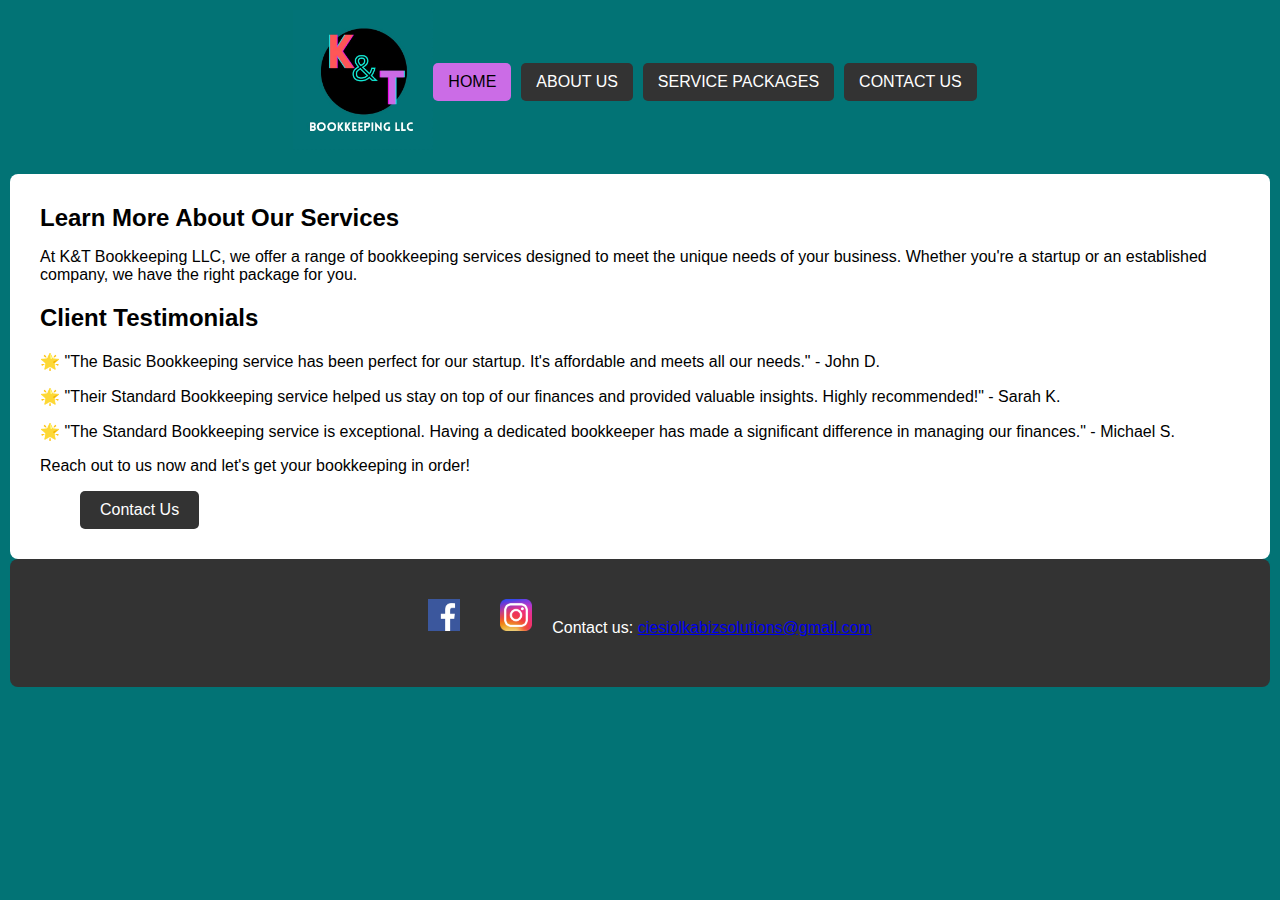
<file: index.html>
<!DOCTYPE html>
<html lang="en">
<head>
    <meta charset="UTF-8">
    <meta name="viewport" content="width=device-width, initial-scale=1.0">
    <title>K&T Bookkeeping LLC - Learn More</title>
    <link rel="stylesheet" href="styles.css">
</head>
<body>
    <!-- Header Section -->
    <div class="header">
        <nav>
		<div class="logo">
            <img src="kt-logo.jpeg" alt="K&T Bookkeeping LLC Logo" width="140" height="auto">
        </div>
			<ul>
			<li><a href="index.html" class="active">HOME</a></li>
			<li><a href="about.html">ABOUT US</a></li>
			<li><a href="services.html">SERVICE PACKAGES</a></li>
			<li><a href="schedule.html">CONTACT US</a></li>
			</ul>
		</nav>
    </div>
<section class="page-content">
    <div class="content">
        <h1>Learn More About Our Services</h1>
        <p>At K&T Bookkeeping LLC, we offer a range of bookkeeping services designed to meet the unique needs of your business. Whether you're a startup or an established company, we have the right package for you.</p>

        <h2>Client Testimonials</h2>

        <p>🌟 "The Basic Bookkeeping service has been perfect for our startup. It's affordable and meets all our needs." - John D.</p>
        <p>🌟 "Their Standard Bookkeeping service helped us stay on top of our finances and provided valuable insights. Highly recommended!" - Sarah K.</p>
        <p>🌟 "The Standard Bookkeeping service is exceptional. Having a dedicated bookkeeper has made a significant difference in managing our finances." - Michael S.</p>

        <p>Reach out to us now and let's get your bookkeeping in order!</p>
		
		<a href="schedule.html" class="contact-button">Contact Us</a>

    </div>
</section>
</body>

<footer>
    <div class="social-media">
		<a href="https://facebook.com/KTBooks22" target="_blank">
			<img src="facebook.png" alt="Facebook" width="32" height="32">
		</a>
		<a href="https://instagram.com/ktbooks22" target="_blank">
			<img src="instagram.png" alt="Instagram" width="32" height="32">
		</a>
	</div>
	<div class="footer-email">
    <p>Contact us: <a href="mailto:ciesiolkabizsolutions@gmail.com">ciesiolkabizsolutions@gmail.com</a></p>
    </div>
</footer>

</html>
</file>
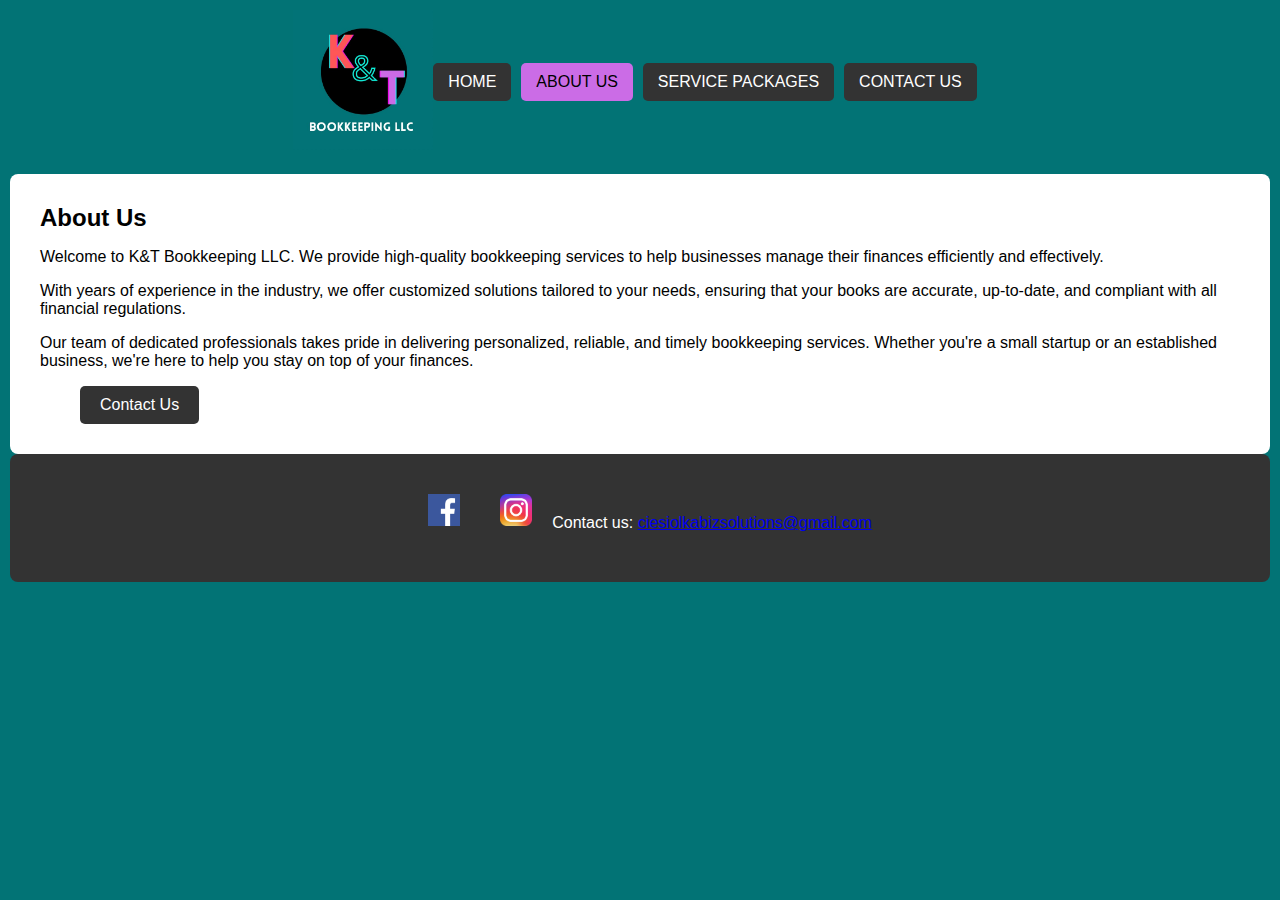
<file: about.html>
<!DOCTYPE html>
<html lang="en">
<head>
    <meta charset="UTF-8">
    <meta name="viewport" content="width=device-width, initial-scale=1.0">
    <title>About Us - K&T Bookkeeping LLC</title>
    <link rel="stylesheet" href="styles.css">
</head>
<body>
	<!-- Header Section -->
    <div class="header">
        <nav>
		<div class="logo">
            <img src="kt-logo.jpeg" alt="K&T Bookkeeping LLC Logo" width="140" height="auto">
        </div>
			<ul>
			<li><a href="index.html">HOME</a></li>
			<li><a href="about.html" class="active">ABOUT US</a></li>
			<li><a href="services.html">SERVICE PACKAGES</a></li>
			<li><a href="schedule.html">CONTACT US</a></li>
			</ul>
		</nav>
    </div>
<section class="page-content">
    <!-- Main Content -->
    <div class="content">
        <h1>About Us</h1>
        <p>Welcome to K&T Bookkeeping LLC. We provide high-quality bookkeeping services to help businesses manage their finances efficiently and effectively.</p>
        <p>With years of experience in the industry, we offer customized solutions tailored to your needs, ensuring that your books are accurate, up-to-date, and compliant with all financial regulations.</p>
        <p>Our team of dedicated professionals takes pride in delivering personalized, reliable, and timely bookkeeping services. Whether you're a small startup or an established business, we're here to help you stay on top of your finances.</p>
    <a href="schedule.html" class="contact-button">Contact Us</a>
	
	</div>
</section>
</body>

<footer>
    <div class="social-media">
		<a href="https://facebook.com/KTBooks22" target="_blank">
			<img src="facebook.png" alt="Facebook" width="32" height="32">
		</a>
		<a href="https://instagram.com/ktbooks22" target="_blank">
			<img src="instagram.png" alt="Instagram" width="32" height="32">
		</a>
	</div>
	<div class="footer-email">
    <p>Contact us: <a href="mailto:ciesiolkabizsolutions@gmail.com">ciesiolkabizsolutions@gmail.com</a></p>
    </div>
</footer>

</html>
</file>
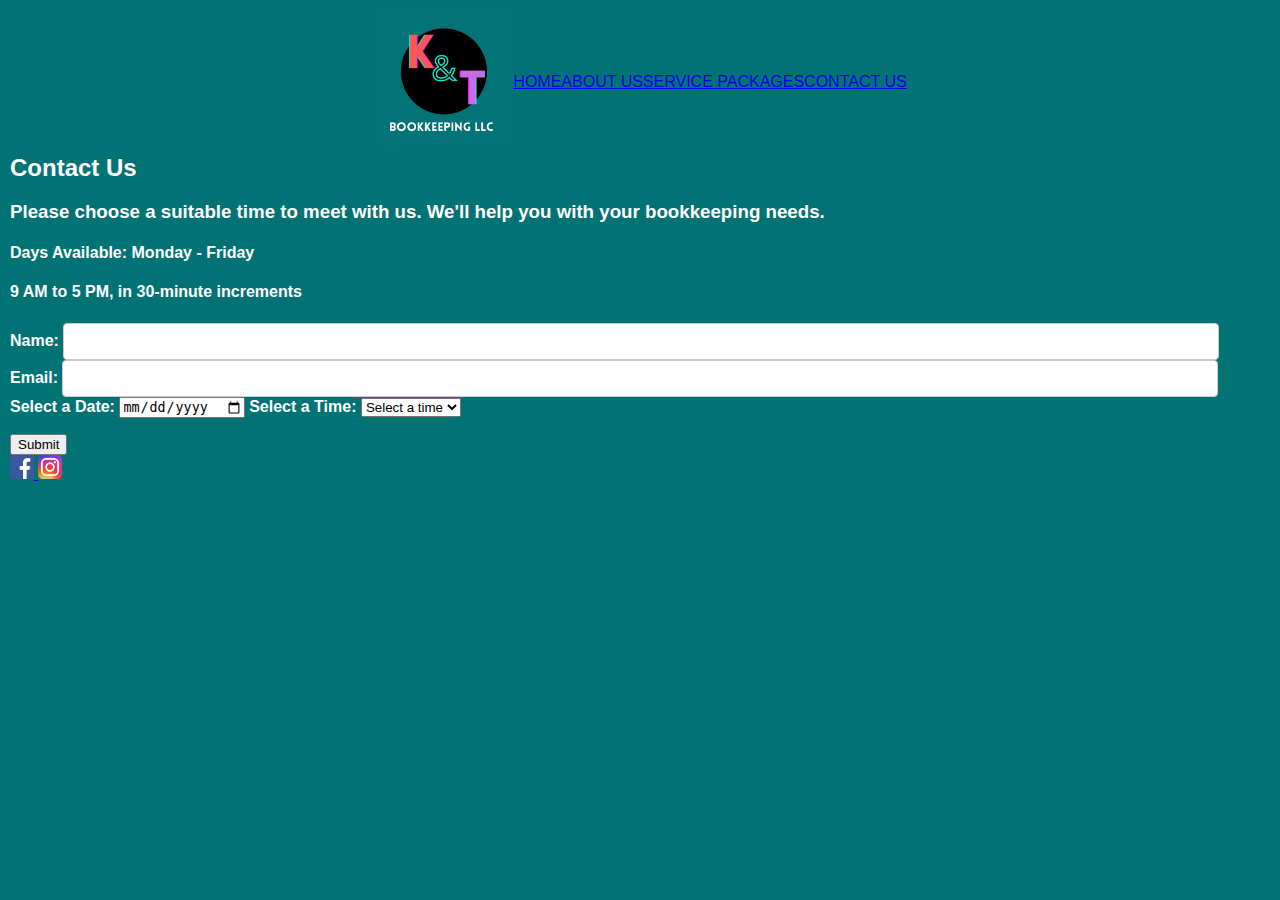
<file: contact.html>
<!DOCTYPE html>
<html lang="en">
<head>
    <meta charset="UTF-8">
    <meta name="viewport" content="width=device-width, initial-scale=1.0">
    <title>Schedule a Meeting - K&T Bookkeeping LLC</title>
    <link rel="stylesheet" href="styles.css">
</head>
<body>
    <div class="header">
        <nav class="menu">
		<div class="logo">
            <img src="kt-logo.jpeg" alt="K&T Bookkeeping LLC Logo" width="140" height="auto">
        </div>
            <a href="index.html">HOME</a>
            <a href="about.html">ABOUT US</a>
			<a href="services.html">SERVICE PACKAGES</a>
            <a href="contact.html" class="active">CONTACT US</a>
        </nav>
    </div>

    <div class="content">
        <h1>Contact Us</h1>
        <h3>Please choose a suitable time to meet with us. We'll help you with your bookkeeping needs.</h3>
        
		 <h4>Days Available: Monday - Friday</h4>
            <h4>9 AM to 5 PM, in 30-minute increments</h4>

		 <form action="submit_form.php" method="post">
            <label for="name">Name:</label>
            <input type="text" id="name" name="name" required>

            <label for="email">Email:</label>
            <input type="email" id="email" name="email" required>

            <label for="date">Select a Date:</label>
            <input type="date" id="date" name="date" required>

            <label for="time">Select a Time:</label>
            <select id="time" name="time" required>
                <option value="" disabled selected>Select a time</option>
                <!-- Time options will be generated -->
                <option value="09:00">9:00 AM</option>
                <option value="09:30">9:30 AM</option>
                <option value="10:00">10:00 AM</option>
                <option value="10:30">10:30 AM</option>
                <option value="11:00">11:00 AM</option>
                <option value="11:30">11:30 AM</option>
                <option value="12:00">12:00 PM</option>
                <option value="12:30">12:30 PM</option>
                <option value="13:00">1:00 PM</option>
                <option value="13:30">1:30 PM</option>
                <option value="14:00">2:00 PM</option>
                <option value="14:30">2:30 PM</option>
                <option value="15:00">3:00 PM</option>
                <option value="15:30">3:30 PM</option>
                <option value="16:00">4:00 PM</option>
                <option value="16:30">4:30 PM</option>
                <option value="17:00">5:00 PM</option>
            </select>
				<p></p>
            <input type="submit" value="Submit">
        </form>
	</div>

    <div class="social">
		<a href="https://facebook.com/KTBooks22" target="_blank">
			<img src="facebook.png" alt="Facebook" width="24" height="24">
		</a>
		<a href="https://instagram.com/ktbooks22" target="_blank">
			<img src="instagram.png" alt="Instagram" width="24" height="24">
		</a>
	</div>
</body>
</html>
</file>
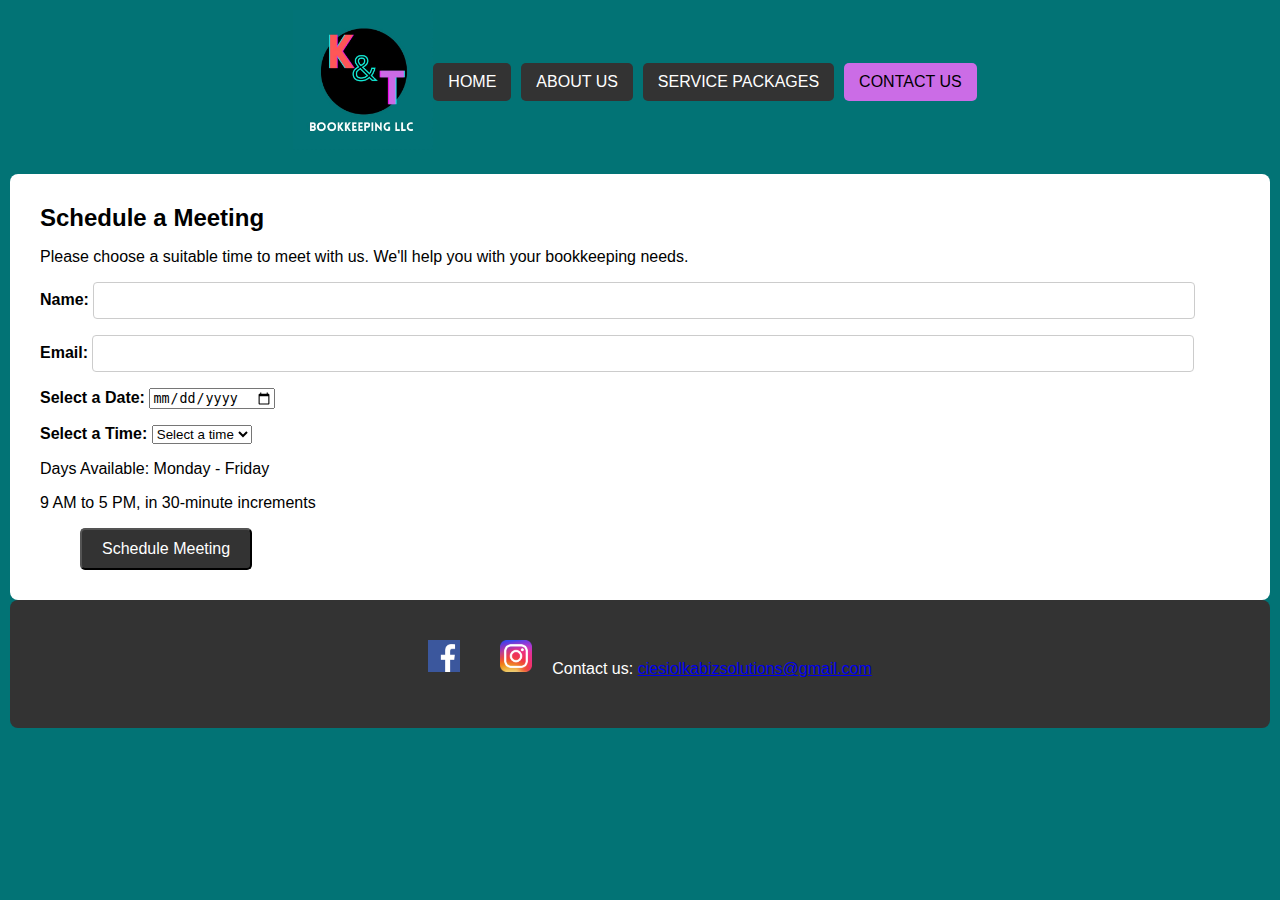
<file: schedule.html>
<!DOCTYPE html>
<html lang="en">
<head>
    <meta charset="UTF-8">
    <meta name="viewport" content="width=device-width, initial-scale=1.0">
    <title>Schedule a Meeting - K&T Bookkeeping LLC</title>
    <link rel="stylesheet" href="styles.css">
</head>
<body>
    <!-- Header Section -->
    <div class="header">
        <nav>
		<div class="logo">
            <img src="kt-logo.jpeg" alt="K&T Bookkeeping LLC Logo" width="140" height="auto">
        </div>
			<ul>
			<li><a href="index.html">HOME</a></li>
			<li><a href="about.html">ABOUT US</a></li>
			<li><a href="services.html">SERVICE PACKAGES</a></li>
			<li><a href="schedule.html" class="active">CONTACT US</a></li>
			</ul>
		</nav>
    </div>
<section class="page-content">
    <div class="content">
        <h1>Schedule a Meeting</h1>
        <p>Please choose a suitable time to meet with us. We'll help you with your bookkeeping needs.</p>
         <form action="submit_form.php" method="post">
            <label for="name">Name:</label>
            <input type="text" id="name" name="name" required>
				<p></p>
            <label for="email">Email:</label>
            <input type="email" id="email" name="email" required>
				<p></p>
            <label for="date">Select a Date:</label>
            <input type="date" id="date" name="date" required>
				<p></p>
            <label for="time">Select a Time:</label>
            <select id="time" name="time" required>
                <option value="" disabled selected>Select a time</option>
                <!-- Time options will be generated -->
                <option value="09:00">9:00 AM</option>
                <option value="09:30">9:30 AM</option>
                <option value="10:00">10:00 AM</option>
                <option value="10:30">10:30 AM</option>
                <option value="11:00">11:00 AM</option>
                <option value="11:30">11:30 AM</option>
                <option value="12:00">12:00 PM</option>
                <option value="12:30">12:30 PM</option>
                <option value="13:00">1:00 PM</option>
                <option value="13:30">1:30 PM</option>
                <option value="14:00">2:00 PM</option>
                <option value="14:30">2:30 PM</option>
                <option value="15:00">3:00 PM</option>
                <option value="15:30">3:30 PM</option>
                <option value="16:00">4:00 PM</option>
                <option value="16:30">4:30 PM</option>
                <option value="17:00">5:00 PM</option>
            </select>
				<p></p>
            <p>Days Available: Monday - Friday</p>
            <p>9 AM to 5 PM, in 30-minute increments</p>

            <input type="submit" value="Schedule Meeting" class="contact-button">
        </form>
		
	</div>
</section>
</body>

<footer>
    <div class="social-media">
		<a href="https://facebook.com/KTBooks22" target="_blank">
			<img src="facebook.png" alt="Facebook" width="32" height="32">
		</a>
		<a href="https://instagram.com/ktbooks22" target="_blank">
			<img src="instagram.png" alt="Instagram" width="32" height="32">
		</a>
	</div>
	<div class="footer-email">
    <p>Contact us: <a href="mailto:ciesiolkabizsolutions@gmail.com">ciesiolkabizsolutions@gmail.com</a></p>
    </div>
</footer>

</html>
</file>
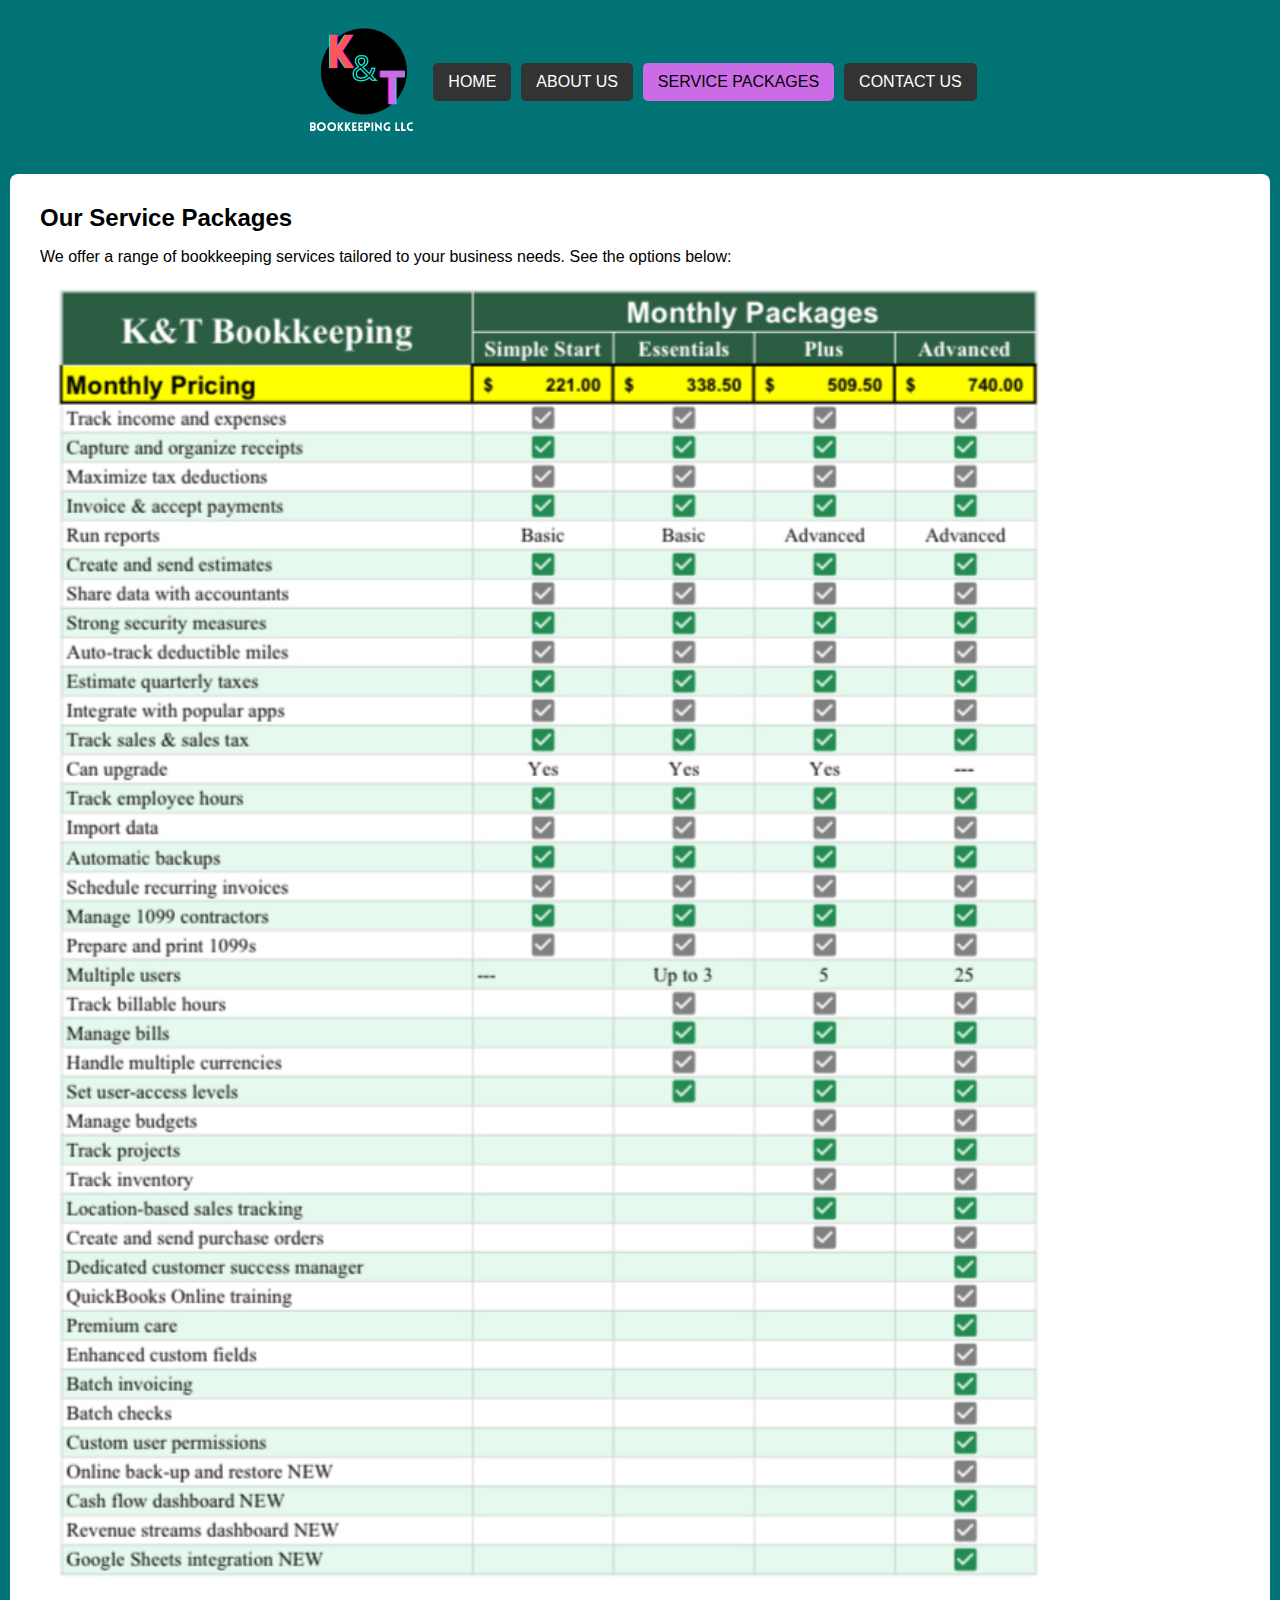
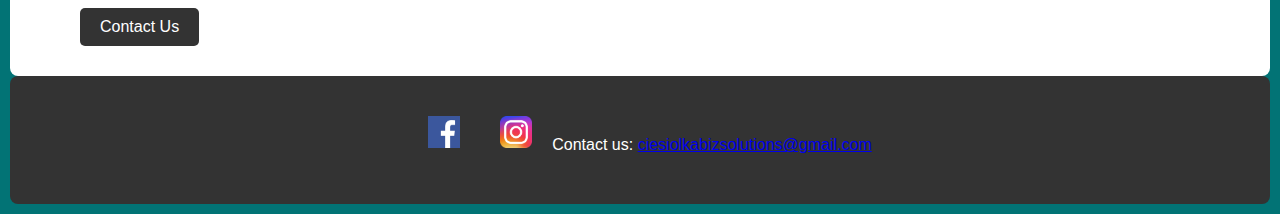
<file: services.html>
<!DOCTYPE html>
<html lang="en">
<head>
    <meta charset="UTF-8">
    <meta name="viewport" content="width=device-width, initial-scale=1.0">
    <title>K&T Bookkeeping LLC - Services</title>
    <link rel="stylesheet" href="styles.css">
</head>
<body>
    <!-- Header Section -->
    <div class="header">
        <nav>
		<div class="logo">
            <img src="kt-logo.jpeg" alt="K&T Bookkeeping LLC Logo" width="140" height="auto">
        </div>
			<ul>
			<li><a href="index.html">HOME</a></li>
			<li><a href="about.html">ABOUT US</a></li>
			<li><a href="services.html" class="active">SERVICE PACKAGES</a></li>
			<li><a href="schedule.html">CONTACT US</a></li>
			</ul>
		</nav>
    </div>
<section class="page-content">
    <!-- Main Content -->
    <div class="content">
        <h1>Our Service Packages</h1>
        <p>We offer a range of bookkeeping services tailored to your business needs. See the options below:</p>

        <div class="services-image">
            <img src="pricing.jpeg" alt="Pricing Information" class="pricing-image" width="85%" height="auto">
        </div>
		
		<a href="schedule.html" class="contact-button">Contact Us</a>
    </div>
</section>
</body>

<footer>
    <div class="social-media">
		<a href="https://facebook.com/KTBooks22" target="_blank">
			<img src="facebook.png" alt="Facebook" width="32" height="32">
		</a>
		<a href="https://instagram.com/ktbooks22" target="_blank">
			<img src="instagram.png" alt="Instagram" width="32" height="32">
		</a>
	</div>
	<div class="footer-email">
    <p>Contact us: <a href="mailto:ciesiolkabizsolutions@gmail.com">ciesiolkabizsolutions@gmail.com</a></p>
    </div>
</footer>

</html>
</file>
<file: styles.css>
body {
    font-family: Arial, sans-serif;
    margin: 10px;
    padding: 0;
    background-color: #027375;
	color: #ffffff;
}

header {
    background-color: #027375;
    color: #ffffff;
    padding: 10px;
	padding-top: 30px;
    text-align: center;
    display: flex;
    align-items: center;
    justify-content: space-between;
}

.logo-image {
    height: 50px;
    margin-right: 20px;
}

h1 {
    margin: 0;
    font-size: 24px;
}

nav {
    display: flex;
    justify-content: center;
	align-items: center; /* Center vertically */
}

nav ul {
    list-style-type: none;
    display: flex;
    padding: 0;
    margin: 0;
}

nav ul li {
    margin-right: 10px;
}

nav ul li a {
    display: inline-block;
    background-color: #333;
    color: white;
    padding: 10px 15px;
    text-decoration: none;
    border-radius: 5px;
    transition: background-color 0.3s, color 0.3s;
}

nav ul li a.active {
    color: #000000;
    background-color: #cb6ce6;
}

nav ul li a:hover {
    background-color: #ff5757;
    color: white;
}

section {
    padding: 20px;
    margin-top: 20px; /* Add space between the header and content */
    max-width: 1200px; /* Optional: Restrict width for better readability */
    margin-left: auto;
    margin-right: auto;
    background-color: #ffffff; /* Optional: Add background color if needed */
    color: #000000; /* Optional: Black text for better contrast */
    border-radius: 8px; /* Optional: Add rounded corners to content area */
    padding: 30px; /* Adjust padding for content inside the section */
}

footer {
    background-color: #333;
    color: white;
    text-align: center;
    padding: 20px 0; /* More padding for a defined footer */
    display: flex;
    justify-content: center; /* Center horizontally */
    align-items: center; /* Center vertically */
    position: relative;
    bottom: 0;
    width: 100%;
	border-radius: 8px;
}

footer .social-media {
    display: flex;
    justify-content: center;
    align-items: center;
	margin-bottom: 10px;
}

footer .social-media a {
    margin: 20px; /* Increase the horizontal spacing between icons */
    color: white;
    font-size: 24px; /* Adjust icon size if needed */
    text-decoration: none;
    transition: color 0.3s;
}

footer .social-media a:hover {
    color: #dff740; /* Optional: Change the color on hover */
}

.footer-email {
    margin-top: 10px; /* Optional: Add space above the email */
    display: block; /* Ensures the email is treated as a block element */
}

.contact-button {
    display: inline-block; /* Ensures it behaves like a button */
    padding: 10px 20px; /* Adjust padding as needed */
    background-color: #333; /* Button background color */
    color: #ffffff; /* Text color */
    text-decoration: none; /* Remove underline */
    border-radius: 5px; /* Rounded corners */
    font-size: 16px; /* Font size */
    transition: background-color 0.3s; /* Smooth transition for hover effect */
	text-align: center;
	margin-left: 40px;
}

.contact-button:hover {
    background-color: #ff5757;; /* Darker shade on hover */
	color: #000000;
}

.submit-button {
    background-color: #027375; /* Button background color */
    color: #ffffff; /* Text color */
    border: none; /* Remove default border */
    padding: 10px 20px; /* Adjust padding as needed */
    font-size: 16px; /* Font size */
    border-radius: 5px; /* Rounded corners */
    cursor: pointer; /* Change cursor to pointer */
	padding-top: 20px;
}

.submit-button:hover {
    background-color: #dff740; /* Darker shade on hover */
	color: #000000;
}

#contact {
    border: 5px solid blue;
    padding: 20px;
    margin: 20px;
}

.form-row {
    display: flex;
    flex-direction: column;
    margin-bottom: 15px;
}

label {
    font-weight: bold;
}

input[type="text"], input[type="email"], input[type="number"], textarea {
    width: 90%;
    padding: 10px;
    border: 1px solid #ccc;
    border-radius: 4px;
}

button {
    background-color: #333;
    color: white;
    padding: 10px 20px;
    border: none;
    cursor: pointer;
    border-radius: 4px;
}

button:hover {
    background-color: #555;
}

@media (max-width: 768px) {
    nav ul {
        flex-direction: column;
        align-items: center;
    }

    nav ul li {
        margin-right: 0;
        margin-bottom: 10px;
    }
}

/* For smaller screens */
@media (max-width: 768px) {
    section {
        padding: 15px; /* Adjust padding for smaller screens */
        margin-top: 15px; /* Reduce margin on top */
    }

.cart-summary-box {
    background-color: white; /* White background */
    border: 1px solid black; /* 1pt black border */
    padding: 15px; /* Padding inside the box */
    margin: 20px 0; /* Space around the box */
    border-radius: 5px; /* Optional: Rounded corners */
    box-shadow: 0 2px 5px rgba(0, 0, 0, 0.1); /* Optional: Subtle shadow for depth */
}

.gallery-container {
    overflow: hidden; /* Hide overflow */
    width: 100%; /* Set the width of the gallery */
}

.gallery {
    display: flex; /* Use flexbox to arrange images in a row */
    animation: scroll 20s linear infinite; /* Animation */
}

.gallery img {
    width: auto; /* Make images responsive */
    height: 200px; /* Maintain aspect ratio */
    flex-shrink: 0; /* Prevent images from shrinking */
}

@keyframes scroll {
    0% {
        transform: translateX(0);
    }
    100% {
        transform: translateX(-50%); /* Move to the left */
    }
}

/* Pause the animation on hover */
.gallery-container:hover .gallery {
    animation-play-state: paused; /* Pause the animation */
}
/* Centered image styles */
.centered-image {
    text-align: center; /* Center the content */
    margin: 20px 0; /* Space above and below */
}

.centered-image img {
    max-width: 100%; /* Make sure it fits the screen */
    height: auto; /* Maintain aspect ratio */
}

.page-content {
    max-width: 800px; /* Adjust the width to your preference */
    margin: 20px auto; /* Centers the box */
    background-color: white; /* White background */
    border: 2pt solid #afeff0; /* 2pt border with color #afeff0 */
    padding: 20px; /* Adds padding inside the box */
    border-radius: 10px; /* Optional: adds rounded corners */
    box-shadow: 0px 4px 6px rgba(0, 0, 0, 0.1); /* Optional: subtle shadow for depth */
}
</file>
